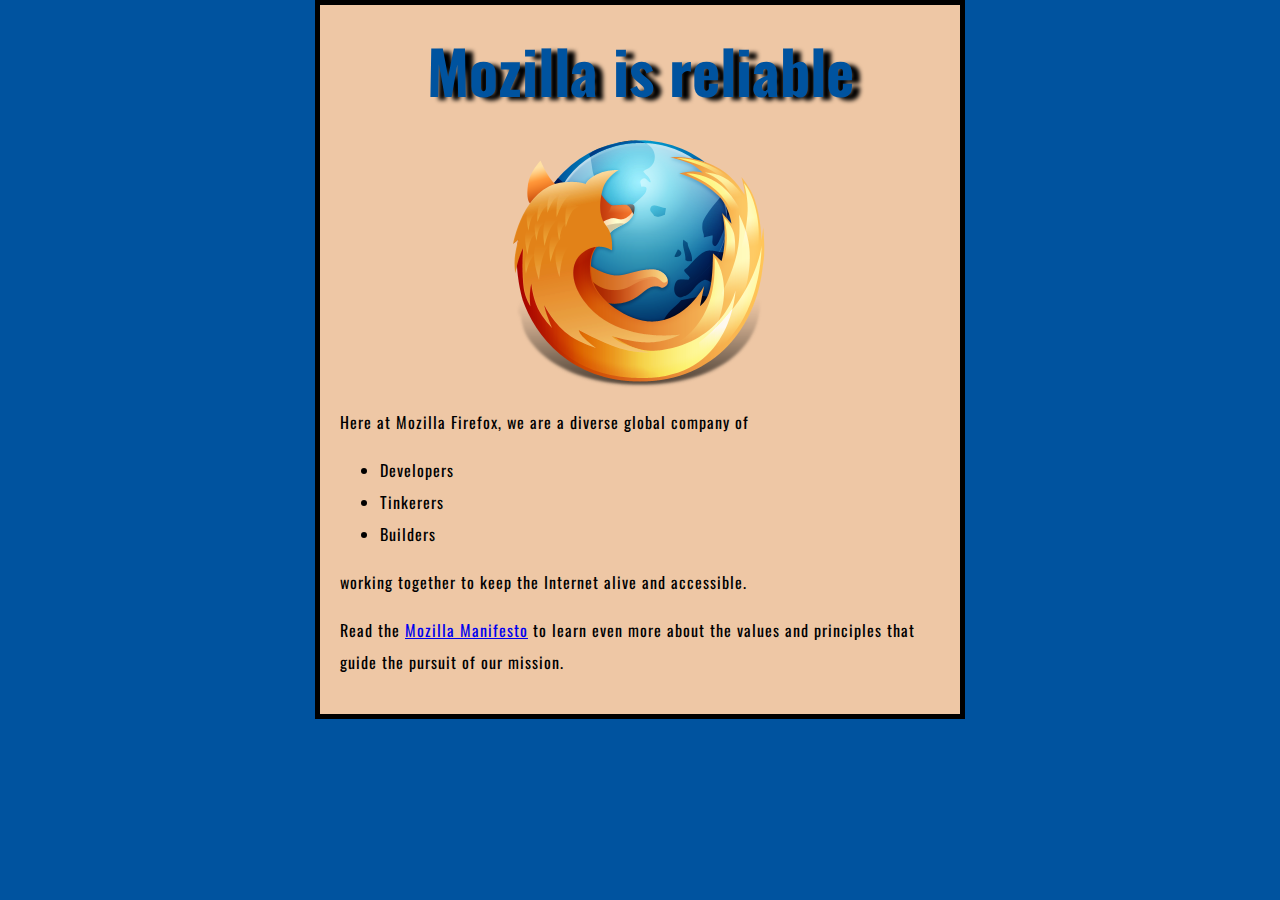
<file: web-projects/test-site/index.html>
<!DOCTYPE html>
<html lang="en">
<head>
    <meta charset="UTF-8">
    <meta http-equiv="X-UA-Compatible" content="IE=edge">
    <meta name="viewport" content="width=device-width, initial-scale=1.0">
    <link href="./styles/style.css" rel="stylesheet">
    <link rel="preconnect" href="https://fonts.googleapis.com">
    <link rel="preconnect" href="https://fonts.gstatic.com" crossorigin>
    <link href="https://fonts.googleapis.com/css2?family=Oswald:wght@300;400&display=swap" 
    rel="stylesheet">
    <title>Test Site</title>
</head>
<body>
    <h1>Mozilla is reliable</h1>
    <img src="./images/firefox.png" alt="firefox logo"/>
    
    <p>Here at Mozilla Firefox, we are a diverse global company of</p>
    
    <ul>
        <li>Developers</li>
        <li>Tinkerers</li>
        <li>Builders</li>
    </ul>

    <p>working together to keep the Internet alive and accessible.</p>

    <p>Read the <a href="https://www.mozilla.org/en-US/about/manifesto/">Mozilla Manifesto</a> to learn even more about the values and principles
    that guide the pursuit of our mission.</p>
</body>
</html>
</file>
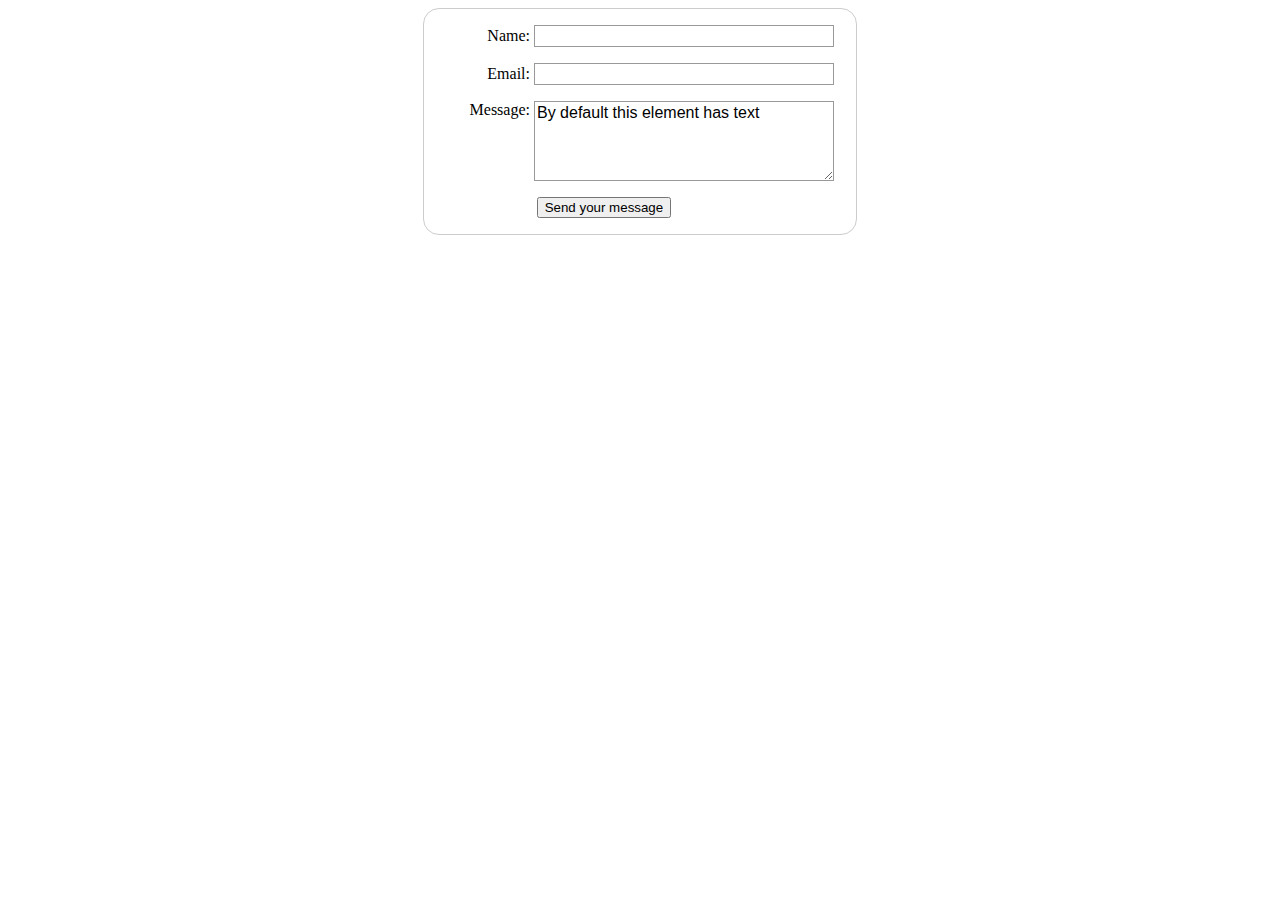
<file: web-projects/test-site/forms/index.html>
<!DOCTYPE html>
<html lang="en">
<head>
    <meta charset="UTF-8">
    <meta http-equiv="X-UA-Compatible" content="IE=edge">
    <meta name="viewport" content="width=device-width, initial-scale=1.0">
    <title>Forms</title>

    <style>
        form{
            /* Center form on the page */
            margin: 0 auto;
            width: 400px;
            padding: 1em;
            border: 1px solid #ccc;
            border-radius: 1em;
        }

        ul{
            list-style: none;
            padding: 0;
            margin: 0;
        }

        form li + li{
            margin-top: 1em;
        }

        label{
            /* Uniform size & alignment */
            display: inline-block;
            width: 90px;
            text-align: right;
        }

        input, textarea{
            /*To make sure all text fields have the same font settins
            By default, textareas have a monospace font*/
            font: 1em sans-serif;

            /* Uniform text field size */
            width: 300px;
            box-sizing: border-box;

            /* Match form field borders */
            border: 1px solid #999;
        }

        input:focus,
        textarea:focus{
            /* Additional highlight for focused elements */
            border-color: #000;
        }

        textarea{
            /* Align multiline text fields with their labels */
            vertical-align: top;

            /* Provide space to type some text */
            height: 5em;
        }

        .button{
            /* Align buttons with the text fields */
            padding-left: 90px; /* same size as the label elements */
        }

        button{
            /* This extra margin represents roughly the same space as the space
            between the labels and their text feilds */
            margin-left:0.5em;
        }

    </style>
</head>
<body>

    <form action="/my-handling-form-page" method="post">
        <ul>
            <li>
                <label for="name" value="By default, this element hsa text">Name:</label>
                <input type="text" id="name" name="user_name"/>
            </li>
            <li>
                <label for="mail">Email:</label>
                <input type="email" id="mail" name="user_email" />
            </li>
            <li>
                <label for="msg">Message:</label>
                <textarea id="msg" name="user_message">By default this element has text</textarea>
            </li>
            <li class="button">
                <button type="submit">Send your message</button>
                
            </li>
        </ul>

    </form>

    
</body>
</html>
</file>
<file: web-projects/test-site/styles/style.css>
html{
    font-family: 'Oswald', sans-serif;
    font-weight: 400;
    background-color: #00539f;
}

body{
    width: 600px;
    margin: 0 auto; /* positions body (useful for other block-level elements) in the center horizontally */
    background-color: rgb(238, 199, 165);
    padding: 0 20px 20px 20px; /* setting space around the body content */
    border: 5px solid black;
}

h1{
    margin: 0; /*removes default padding style that removes gap*/
    padding: 20px 0;
    color: #00539f;
    text-shadow: 8px 3px 4px black; /*horizontal-offset, vert-offset, blur-radius, color*/
    font-size: 60px;
    text-align: center;
}

p, li{
    font-size: 16px;
    line-height: 2;
    letter-spacing: 1px;
}

img{
    display: block;
    margin: 0 auto;
}
</file>
